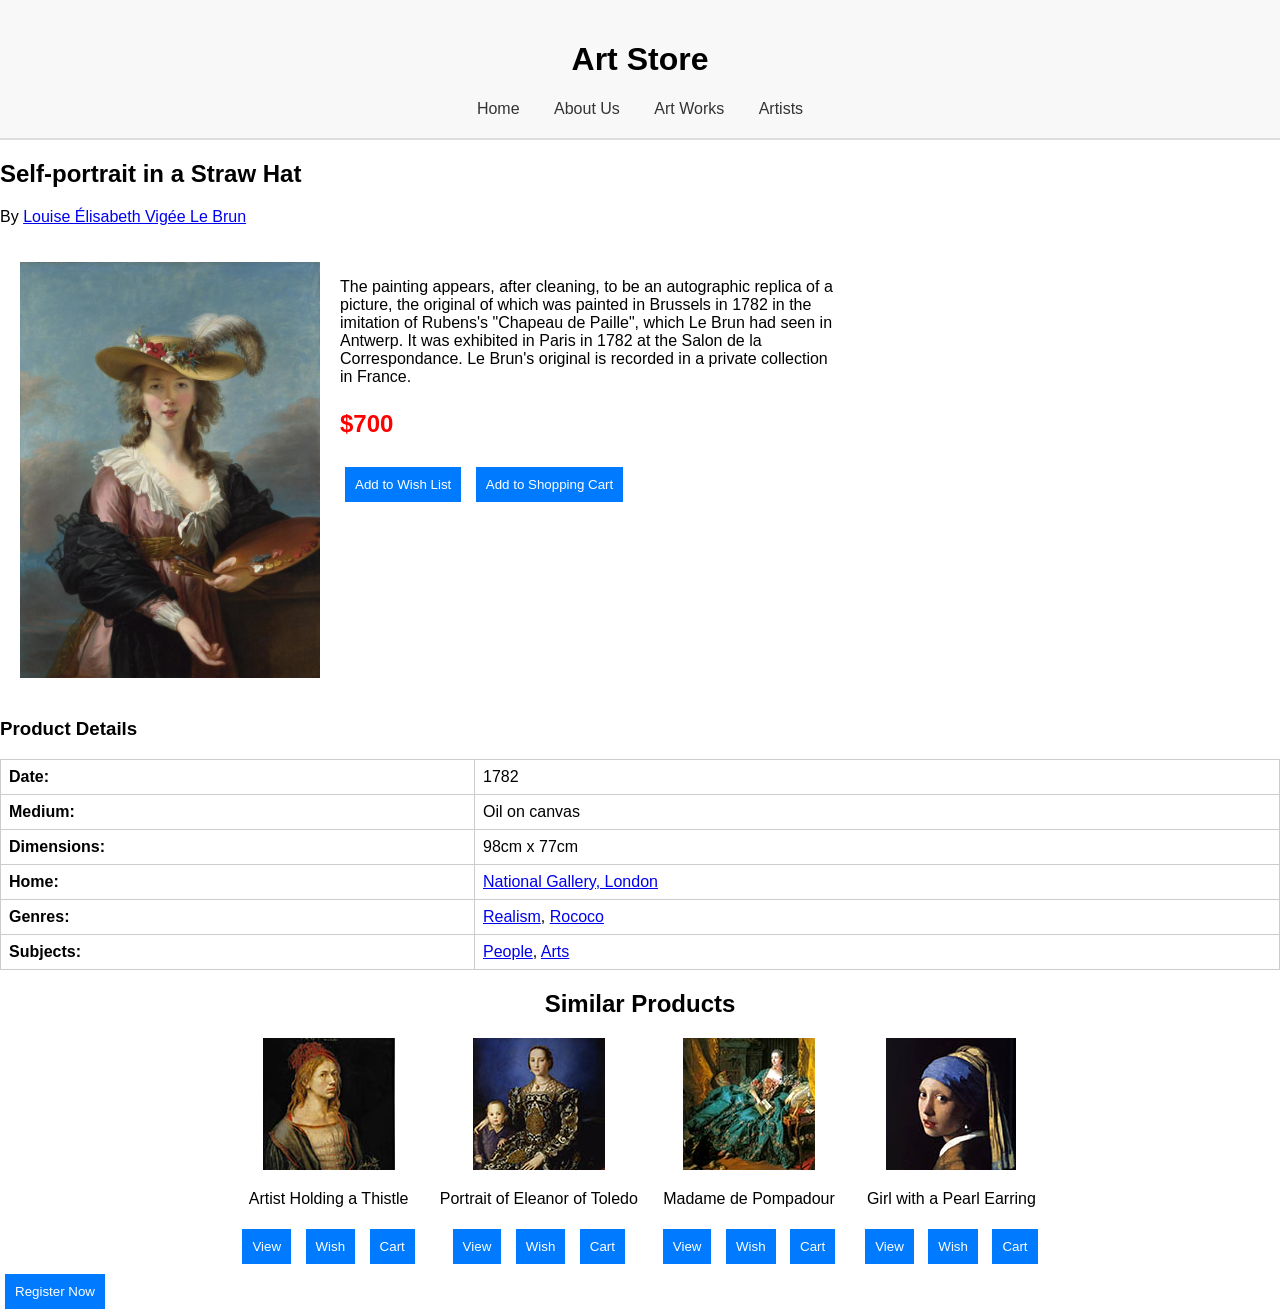
<file: index.html>
<!DOCTYPE html>
<html lang="en">
  <head>
    <meta charset="UTF-8" />
    <meta name="viewport" content="width=device-width, initial-scale=1.0" />
    <title>Art Store</title>
    <link rel="stylesheet" href="styles.css" />
    <!-- Link to external stylesheet -->
  </head>
  <body>
    <header>
      <h1>Art Store</h1>
      <nav>
        <!-- Navigation links for different sections of the site -->
        <a href="#">Home</a>
        <a href="#">About Us</a>
        <a href="#">Art Works</a>
        <a href="#">Artists</a>
      </nav>
    </header>

    <main>
      <section class="product">
        <!-- Featured artwork section -->
        <h2>Self-portrait in a Straw Hat</h2>
        <p>By <a href="#">Louise Élisabeth Vigée Le Brun</a></p>

        <div class="product-container">
          <img src="Images/image5.jpg" alt="Self-portrait in a Straw Hat" />

          <div class="product-info">
            <!-- Short description of the painting -->
            <p>
              The painting appears, after cleaning, to be an autographic replica
              of a picture, the original of which was painted in Brussels in
              1782 in the imitation of Rubens's "Chapeau de Paille", which Le
              Brun had seen in Antwerp. It was exhibited in Paris in 1782 at the
              Salon de la Correspondance. Le Brun's original is recorded in a
              private collection in France.
            </p>
            <p class="price"><strong>$700</strong></p>
            <!-- Buttons for user interaction -->
            <button>Add to Wish List</button>
            <button>Add to Shopping Cart</button>
          </div>
        </div>

        <div class="product-details">
          <h3>Product Details</h3>
          <table>
            <tr>
              <td><strong>Date:</strong></td>
              <td>1782</td>
            </tr>
            <tr>
              <td><strong>Medium:</strong></td>
              <td>Oil on canvas</td>
            </tr>
            <tr>
              <td><strong>Dimensions:</strong></td>
              <td>98cm x 77cm</td>
            </tr>
            <tr>
              <td><strong>Home:</strong></td>
              <!-- Link to the gallery where the painting is displayed -->
              <td><a href="#">National Gallery, London</a></td>
            </tr>
            <tr>
              <td><strong>Genres:</strong></td>
              <td><a href="#">Realism</a>, <a href="#">Rococo</a></td>
            </tr>
            <tr>
              <td><strong>Subjects:</strong></td>
              <td><a href="#">People</a>, <a href="#">Arts</a></td>
            </tr>
          </table>
        </div>
      </section>

      <section class="similar-products">
        <h2>Similar Products</h2>
        <div class="product-grid">
          <!-- Displaying a grid of similar paintings -->
          <div class="product">
            <img src="Images/image1.jpg" alt="Artist Holding a Thistle" />
            <p>Artist Holding a Thistle</p>
            <button>View</button> <button>Wish</button> <button>Cart</button>
          </div>
          <div class="product">
            <img src="Images/image2.jpg" alt="Portrait of Eleanor of Toledo" />
            <p>Portrait of Eleanor of Toledo</p>
            <button>View</button> <button>Wish</button> <button>Cart</button>
          </div>
          <div class="product">
            <img src="Images/image3.jpg" alt="Madame de Pompadour" />
            <p>Madame de Pompadour</p>
            <button>View</button> <button>Wish</button> <button>Cart</button>
          </div>
          <div class="product">
            <img src="Images/image4.jpg" alt="Girl with a Pearl Earring" />
            <p>Girl with a Pearl Earring</p>
            <button>View</button> <button>Wish</button> <button>Cart</button>
          </div>
        </div>
      </section>

      <!-- Call to action button for user registration -->
      <a href="register.html">
        <button class="register-btn">Register Now</button>
      </a>
    </main>
  </body>
</html>
</file>
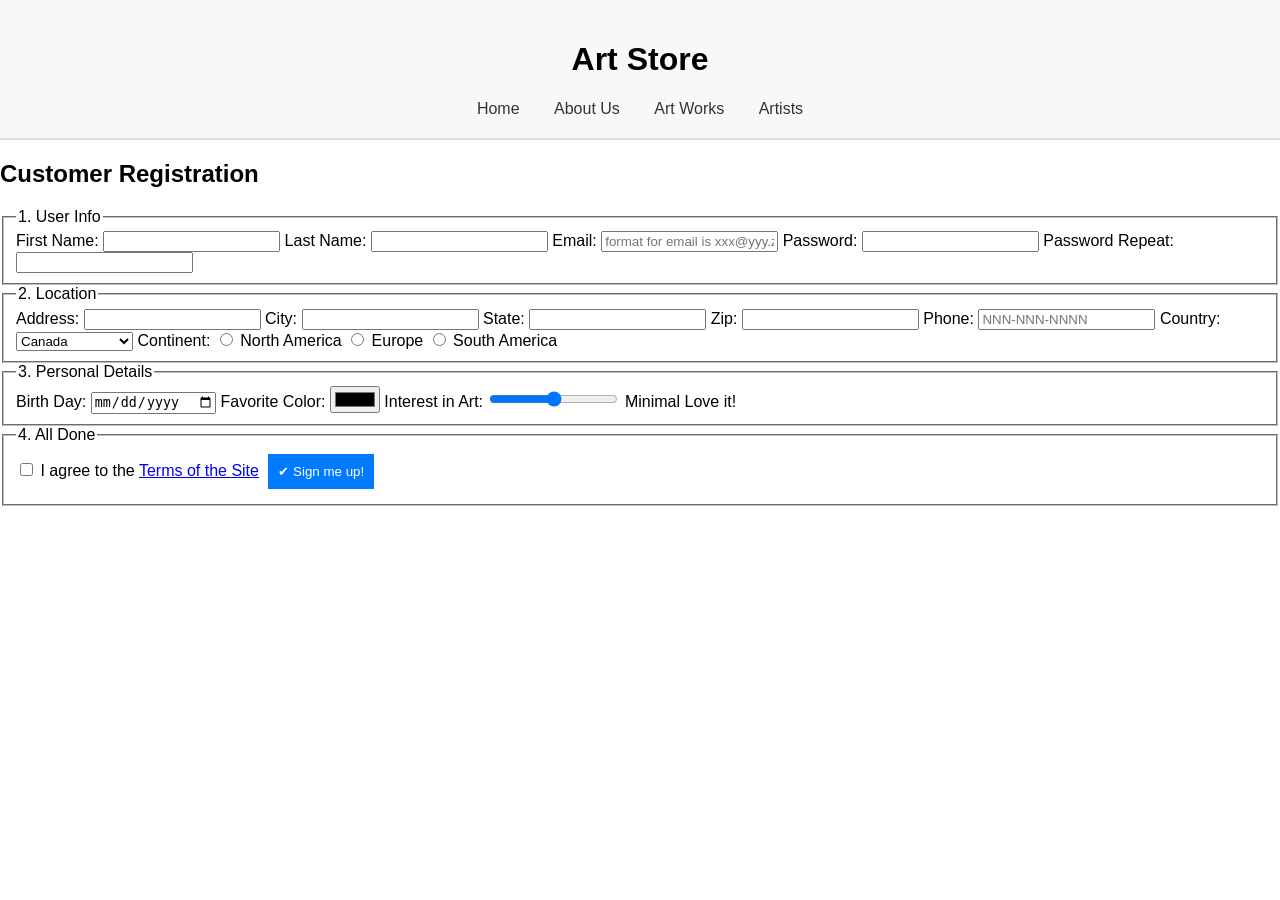
<file: register.html>
<!DOCTYPE html>
<html lang="en">
<head>
    <meta charset="UTF-8">
    <meta name="viewport" content="width=device-width, initial-scale=1.0">
    <title>Customer Registration - Art Store</title>
    <link rel="stylesheet" href="styles.css"> <!-- Link to external CSS file for styling -->
</head>
<body>
    <header>
        <h1>Art Store</h1>
        <nav>
            <!-- Navigation links to different sections of the site -->
            <a href="index.html">Home</a>
            <a href="#">About Us</a>
            <a href="#">Art Works</a>
            <a href="#">Artists</a>
        </nav>
    </header>

    <main>
        <h2>Customer Registration</h2>

        <!-- Registration form, submits data to 'submit_registration.php' using POST method -->
        <form action="submit_registration.php" method="post">
            
            <!-- 1. User Info Section -->
            <fieldset>
                <legend>1. User Info</legend>
                
                <!-- First Name -->
                <label for="first-name">First Name:</label>
                <input type="text" id="first-name" name="first_name" required>

                <!-- Last Name -->
                <label for="last-name">Last Name:</label>
                <input type="text" id="last-name" name="last_name" required>

                <!-- Email with a placeholder to guide format -->
                <label for="email">Email:</label>
                <input type="email" id="email" name="email" placeholder="format for email is xxx@yyy.zzz" required>

                <!-- Password with minimum length requirement -->
                <label for="password">Password:</label>
                <input type="password" id="password" name="password" minlength="8" required>

                <!-- Confirm Password field -->
                <label for="password-repeat">Password Repeat:</label>
                <input type="password" id="password-repeat" name="password_repeat" minlength="8" required>
            </fieldset>

            <!-- 2. Location Section -->
            <fieldset>
                <legend>2. Location</legend>
                
                <!-- Address -->
                <label for="address">Address:</label>
                <input type="text" id="address" name="address" required>

                <!-- City -->
                <label for="city">City:</label>
                <input type="text" id="city" name="city" required>

                <!-- State -->
                <label for="state">State:</label>
                <input type="text" id="state" name="state" required>

                <!-- ZIP Code -->
                <label for="zip">Zip:</label>
                <input type="text" id="zip" name="zip" required>

                <!-- Phone Number with a format hint -->
                <label for="phone">Phone:</label>
                <input type="tel" id="phone" name="phone" placeholder="NNN-NNN-NNNN" required>

                <!-- Dropdown menu for country selection -->
                <label for="country">Country:</label>
                <select id="country" name="country">
                    <option value="Canada" selected>Canada</option>
                    <option value="USA">United States</option>
                    <option value="UK">United Kingdom</option>
                    <option value="Australia">Australia</option>
                    <option value="Mexico">Mexico</option>
                    <option value="China">China</option>
                </select>

                <!-- Radio buttons for selecting continent -->
                <label>Continent:</label>
                <input type="radio" id="north-america" name="continent" value="North America">
                <label for="north-america">North America</label>

                <input type="radio" id="europe" name="continent" value="Europe">
                <label for="europe">Europe</label>

                <input type="radio" id="south-america" name="continent" value="South America">
                <label for="south-america">South America</label>
            </fieldset>

            <!-- 3. Personal Details Section -->
            <fieldset>
                <legend>3. Personal Details</legend>
                
                <!-- Date of Birth -->
                <label for="birth-date">Birth Day:</label>
                <input type="date" id="birth-date" name="birth_date">

                <!-- Favorite Color Picker -->
                <label for="fav-color">Favorite Color:</label>
                <input type="color" id="fav-color" name="favorite_color">

                <!-- Interest in Art slider -->
                <label for="interest">Interest in Art:</label>
                <input type="range" id="interest" name="interest" min="0" max="10">
                <span>Minimal</span>
                <span>Love it!</span>
            </fieldset>

            <!-- 4. Agreement & Submission Section -->
            <fieldset>
                <legend>4. All Done</legend>
                
                <!-- Terms and Conditions checkbox (required for submission) -->
                <input type="checkbox" id="terms" name="terms" required>
                <label for="terms">I agree to the <a href="#">Terms of the Site</a></label>

                <!-- Submit Button -->
                <button type="submit">✔ Sign me up!</button>
            </fieldset>
        </form>
    </main>
</body>
</html>
</file>
<file: styles.css>
body {
    font-family: Arial, sans-serif;
    margin: 0;
    padding: 0;
}

header {
    background-color: #f8f8f8;
    padding: 20px;
    text-align: center;
    border-bottom: 2px solid #ddd;
}

nav a {
    margin: 0 15px;
    text-decoration: none;
    color: #333;
}

.product-container {
    display: flex;
    gap: 20px;
    align-items: flex-start;
    padding: 20px;
}

.product-container img {
    width: 300px;
    height: auto;
}

.product-info {
    max-width: 500px;
}

.price {
    color: red;
    font-size: 1.5em;
}

button {
    background-color: #007bff;
    color: white;
    padding: 10px;
    border: none;
    cursor: pointer;
    margin: 5px;
}

button:hover {
    background-color: #0056b3;
}

.product-details {
    margin-top: 20px;
}

table {
    width: 100%;
    border-collapse: collapse;
}

table td {
    padding: 8px;
    border: 1px solid #ccc;
}

.similar-products {
    margin-top: 30px;
}

.product-list {
    display: flex;
    gap: 20px;
    justify-content: center;
}

.similar-item {
    text-align: center;
}

.similar-products {
    text-align: center;
    margin-top: 20px;
}

.product-grid {
    display: flex;
    justify-content: center;
    gap: 20px;
    flex-wrap: wrap;
}
</file>
